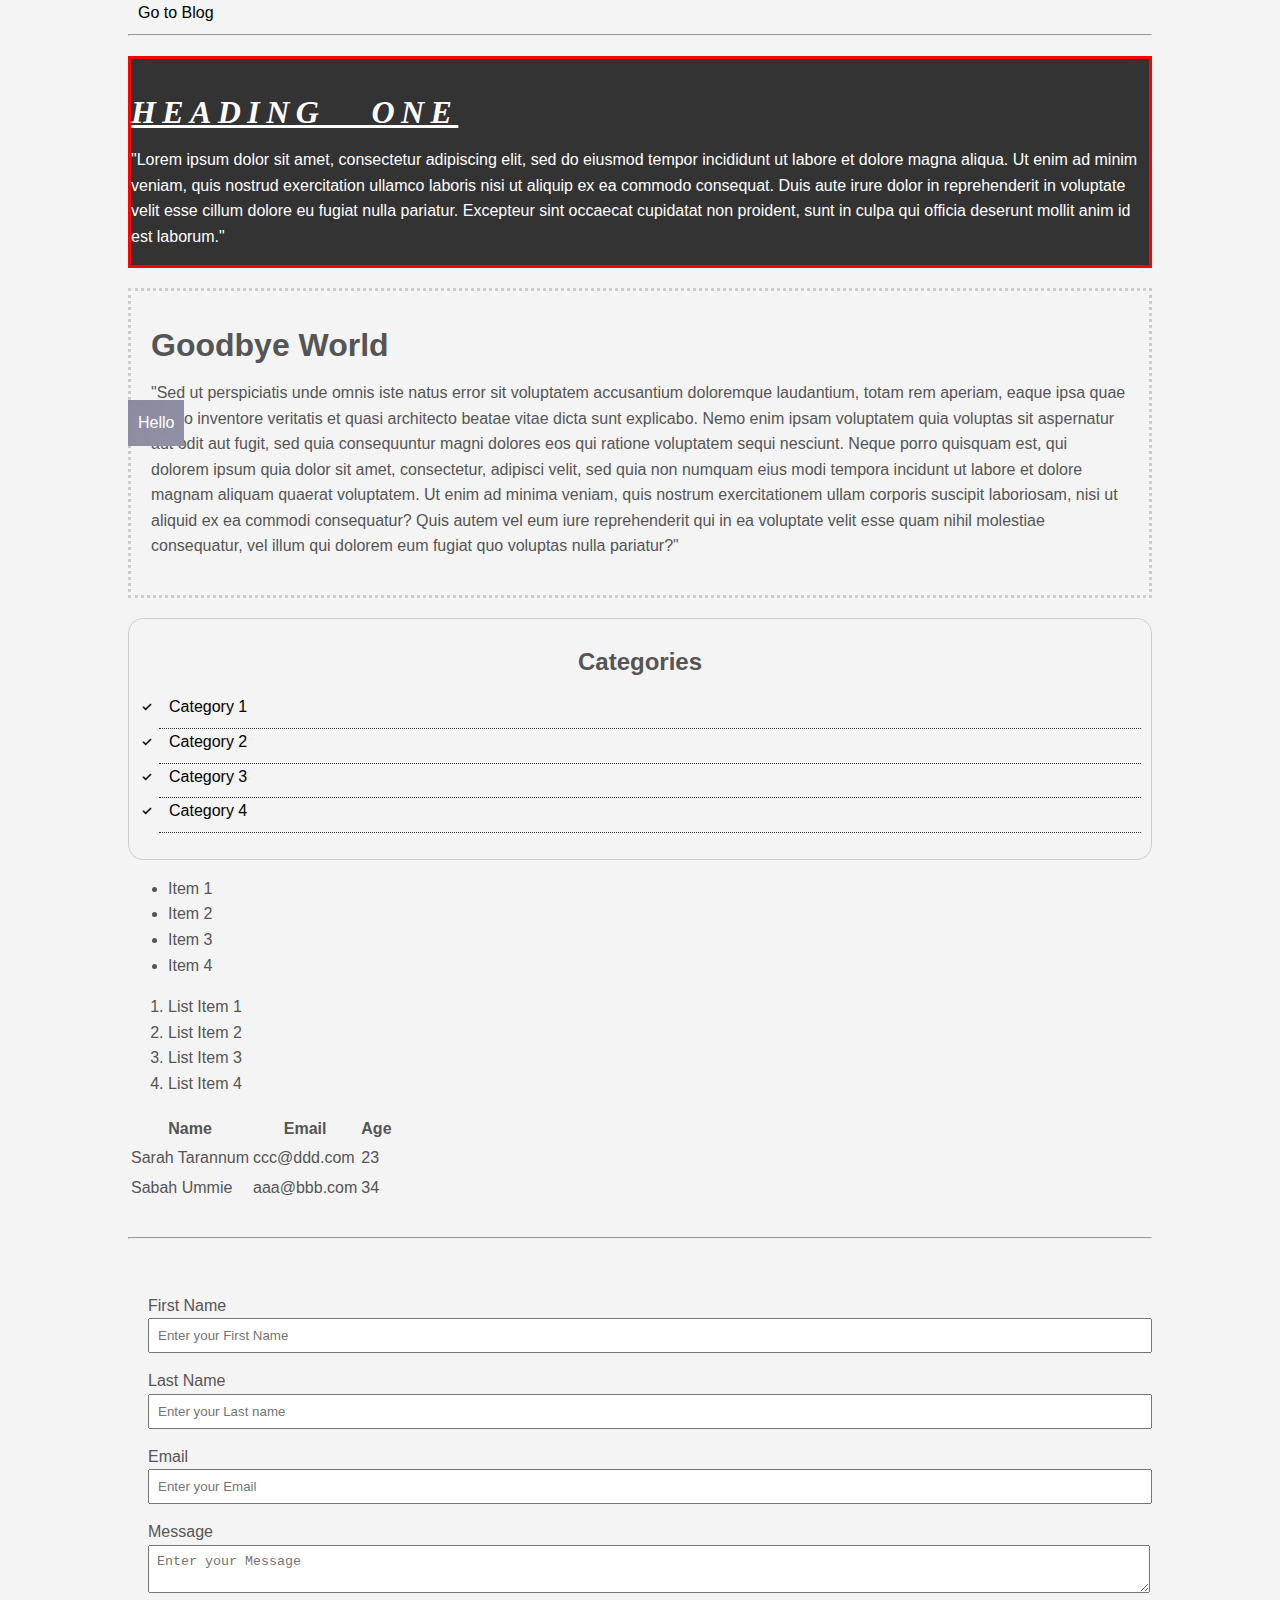
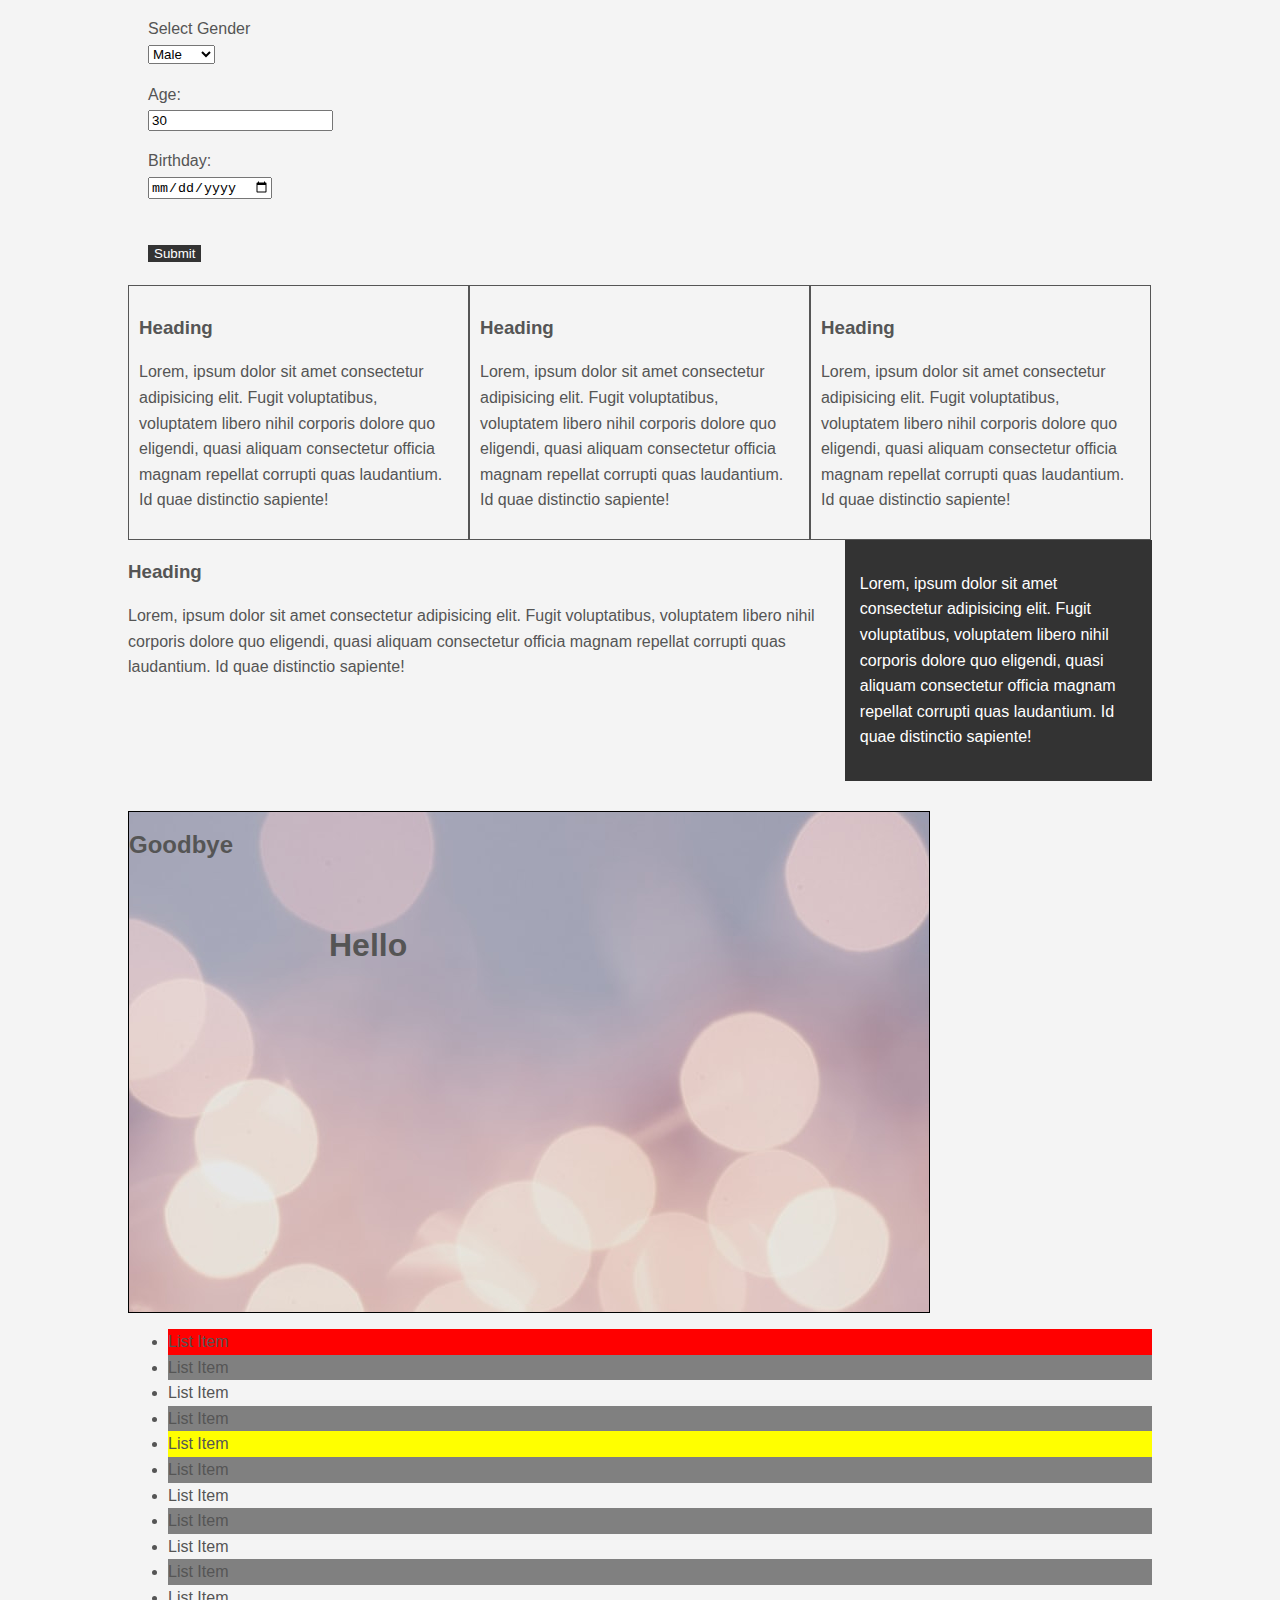
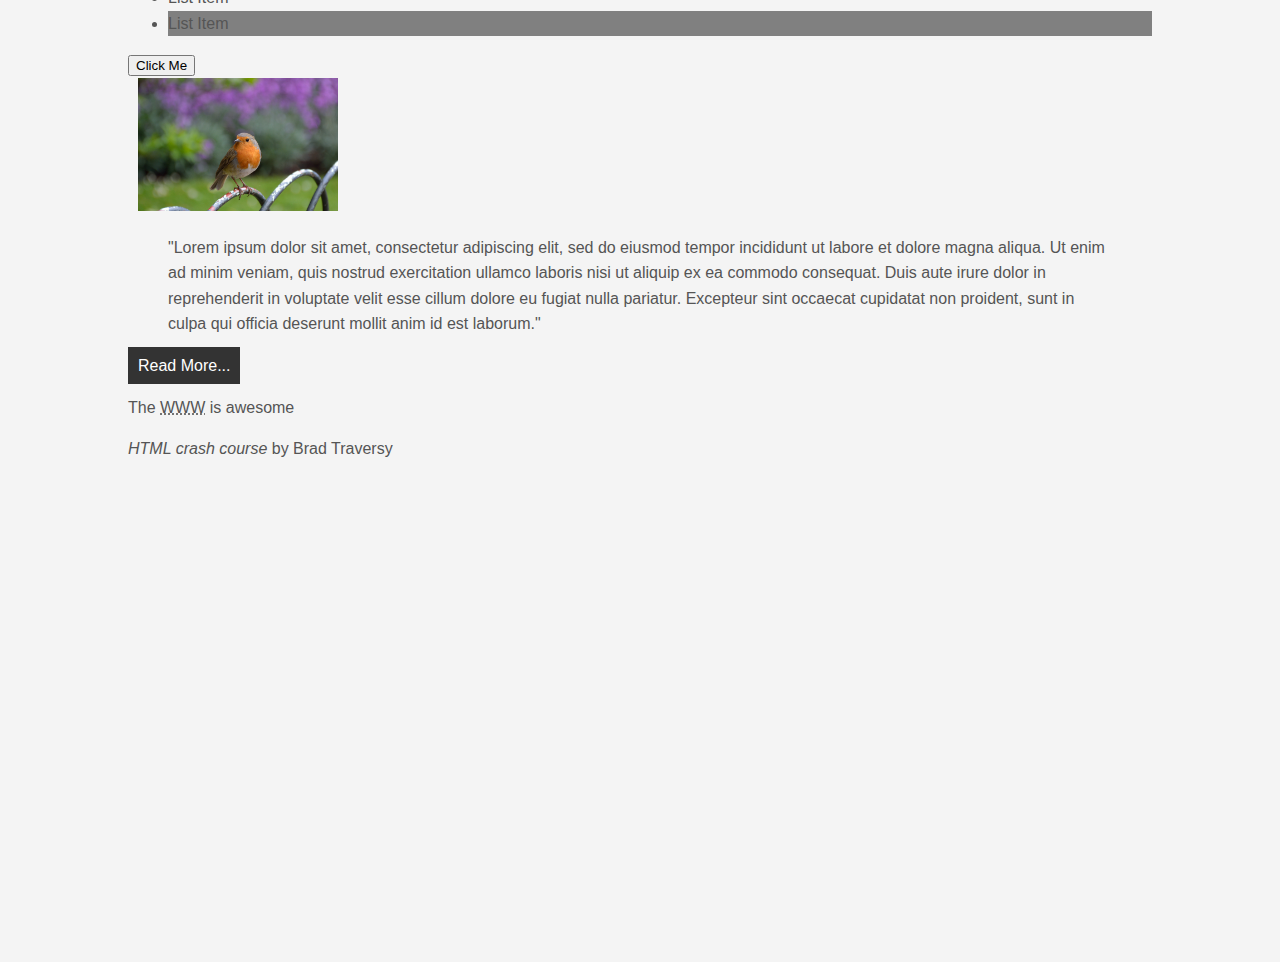
<file: index.html>
<!DOCTYPE html>
<html lang="en">
<head>
       <meta charset="UTF-8">
       <meta http-equiv="X-UA-Compatible" content="IE=edge">
       <meta name="viewport" content="width=device-width, initial-scale=1.0">
       <title>HTML Cheat Sheet</title>
       <link rel="stylesheet" type="text/css" href="css/style.css">
</head>
<body>
       <!-- Comtainer Starts -->
       <div class="container">
              <a href="blog.html">Go to Blog</a>
              <hr>
              <!-- Headings -->
              <div class="box-1">
                     <h1>Heading One</h1>
                     <p>"Lorem ipsum dolor sit amet, 
                            consectetur adipiscing elit, sed do eiusmod tempor 
                            incididunt ut labore et dolore magna aliqua. Ut enim ad minim veniam, 
                            quis nostrud exercitation ullamco laboris nisi ut aliquip ex ea 
                            commodo consequat. Duis aute irure dolor in reprehenderit 
                            in voluptate velit esse cillum dolore eu fugiat nulla pariatur. 
                            Excepteur sint occaecat cupidatat non proident, 
                            sunt in culpa qui officia deserunt mollit 
                            anim id est laborum."
                     </p>
              </div>
              <div class="box-2">
                     <h1>Goodbye World</h1>
                     <p>"Sed ut perspiciatis unde omnis iste natus error sit voluptatem 
                            accusantium doloremque laudantium, totam rem aperiam, eaque 
                            ipsa quae ab illo inventore veritatis et quasi architecto beatae 
                            vitae dicta sunt explicabo. Nemo enim ipsam voluptatem quia voluptas 
                            sit aspernatur aut odit aut fugit, sed quia consequuntur magni 
                            dolores eos qui ratione voluptatem sequi nesciunt. Neque porro 
                            quisquam est, qui dolorem ipsum quia dolor sit amet, consectetur, 
                            adipisci velit, sed quia non numquam eius modi tempora incidunt 
                            ut labore et dolore magnam aliquam quaerat voluptatem. Ut enim ad 
                            minima veniam, quis nostrum exercitationem ullam corporis suscipit 
                            laboriosam, nisi ut aliquid ex ea commodi consequatur? Quis autem 
                            vel eum iure reprehenderit qui in ea voluptate velit esse quam 
                            nihil molestiae consequatur, vel illum qui dolorem eum fugiat quo 
                            voluptas nulla pariatur?"</p>
              </div>

              <div class="categories">
                     <h2>Categories</h2>
                     <ul>
                            <li><a href="">Category 1</a></li>
                            <li><a href="">Category 2</a></li>
                            <li><a href="">Category 3</a></li>
                            <li><a href="test.html">Category 4</a></li>
                     </ul>
              </div>
              

              <ul>
                     <li>Item 1</li>
                     <li>Item 2</li>
                     <li>Item 3</li>
                     <li> Item 4</li>
              </ul>
              <ol>
                     <li>List Item 1</li>
                     <li>List Item 2</li>
                     <li>List Item 3</li>
                     <li>List Item 4</li>
              </ol>
              <!-- Table -->

              <table class="table">
                     <thead>
                            <tr>
                                   <th>Name</th>
                                   <th>Email</th>
                                   <th>Age</th>
                            </tr>
                     </thead>
                     <tbody>
                            <tr>
                                   <td scope="row">Sarah Tarannum</td>
                                   <td>ccc@ddd.com</td>
                                   <td>23</td>
                            </tr>
                            <tr>
                                   <td scope="row">Sabah Ummie</td>
                                   <td>aaa@bbb.com</td>
                                   <td>34</td>
                            </tr>
                     </tbody>
              </table>
              <br>
              <hr>
              <br>
              <!-- Forms -->
              <form class="my-form" action="process.php" method="POST">
                     <div class="form-group">
                            <label for="">First Name</label>
                            <input type="text" name="firstName" id="" placeholder="Enter your First Name">
                     </div>
                     <div class="form-group">
                            <label for="">Last Name</label>
                            <input type="text" name="lastName" id="" placeholder="Enter your Last name">
                     </div>
                     <div class="form-group">
                            <label for="">Email</label>
                            <input type="text" name="email" id="" placeholder="Enter your Email">
                     </div>
                     <div class="form-group">
                            <label for="">Message</label>
                            <textarea name="message" id="" placeholder="Enter your Message"></textarea>
                     </div>
                     <div class="form-group">
                            <label for="">Select Gender</label>
                            <select name="gender" id="">
                                   <option value="male">Male</option>
                                   <option value="female">Female</option>
                            </select>
                     </div>
                     <div class="form-group">
                            <label for="">Age: </label>
                            <input type="number" name="age" value="30" id="">
                     </div>
                     <div class="form-group">
                            <label for="">Birthday: </label>
                            <input type="date" name="birthday" id="">
                     </div>
                     <br>
                     <input class="button" type="submit" name="Submit" value="Submit">
              </form>

              <div class="block">
                     <h3>Heading</h3>
                     <p>
                            Lorem, ipsum dolor sit amet consectetur adipisicing elit. Fugit voluptatibus, 
                            voluptatem libero nihil corporis dolore quo eligendi, quasi aliquam consectetur 
                            officia magnam repellat corrupti quas laudantium. Id quae distinctio sapiente!
                     </p>
              </div>
              <div class="block">
                     <h3>Heading</h3>
                     <p>
                            Lorem, ipsum dolor sit amet consectetur adipisicing elit. Fugit voluptatibus, 
                            voluptatem libero nihil corporis dolore quo eligendi, quasi aliquam consectetur 
                            officia magnam repellat corrupti quas laudantium. Id quae distinctio sapiente!
                     </p>
              </div>
              <div class="block">
                     <h3>Heading</h3>
                     <p>
                            Lorem, ipsum dolor sit amet consectetur adipisicing elit. Fugit voluptatibus, 
                            voluptatem libero nihil corporis dolore quo eligendi, quasi aliquam consectetur 
                            officia magnam repellat corrupti quas laudantium. Id quae distinctio sapiente!
                     </p>
              </div>
              <div class="clr"></div>

              <div id = "main-block">
                     <h3>Heading</h3>
                     <p>
                            Lorem, ipsum dolor sit amet consectetur adipisicing elit. Fugit voluptatibus, 
                            voluptatem libero nihil corporis dolore quo eligendi, quasi aliquam consectetur 
                            officia magnam repellat corrupti quas laudantium. Id quae distinctio sapiente!
                     </p> 
              </div>
              <div id="sidebar">
                     <p>
                            Lorem, ipsum dolor sit amet consectetur adipisicing elit. Fugit voluptatibus, 
                            voluptatem libero nihil corporis dolore quo eligendi, quasi aliquam consectetur 
                            officia magnam repellat corrupti quas laudantium. Id quae distinctio sapiente!
                     </p>  
              </div>
              <div class="clr"></div>
              <div class="p-box">
                     <h1>Hello</h1>
                     <h2>Goodbye</h2>
              </div>
              <ul class="my-list">
                     <li>List Item</li>
                     <li>List Item</li>
                     <li>List Item</li>
                     <li>List Item</li>
                     <li>List Item</li>
                     <li>List Item</li>
                     <li>List Item</li>
                     <li>List Item</li>
                     <li>List Item</li>
                     <li>List Item</li>
                     <li>List Item</li>
                     <li>List Item</li>
              </ul>
              <a href="#" class="fix-me button">Hello</a>
       
              <!-- Button -->
              <button>Click Me</button><br>
              <!-- Image -->
              <a href="images/sample-image.jpeg">
                     <img src="images/sample-image.jpeg" alt="My Sample Image" width="200">
              </a>
             

              <!-- Quotations -->

              <blockquote cite="http://taversymedia.com"> "Lorem ipsum dolor sit amet, 
                     consectetur adipiscing elit, sed do eiusmod tempor 
                     incididunt ut labore et dolore magna aliqua. Ut enim ad minim veniam, 
                     quis nostrud exercitation ullamco laboris nisi ut aliquip ex ea 
                     commodo consequat. Duis aute irure dolor in reprehenderit 
                     in voluptate velit esse cillum dolore eu fugiat nulla pariatur. 
                     Excepteur sint occaecat cupidatat non proident, 
                     sunt in culpa qui officia deserunt mollit 
                     anim id est laborum."</blockquote>

              <a href="#" class="button">Read More...</a>

              <p>The <abbr title="World Wide Web">WWW</abbr> is awesome</p>
              <p><cite>HTML crash course</cite> by Brad Traversy</p>
              <div style="margin-top: 500px;"></div>

            

              
       </div>  <!--Container Ends -->
       
       

       
     
</body>  
</html>
</file>
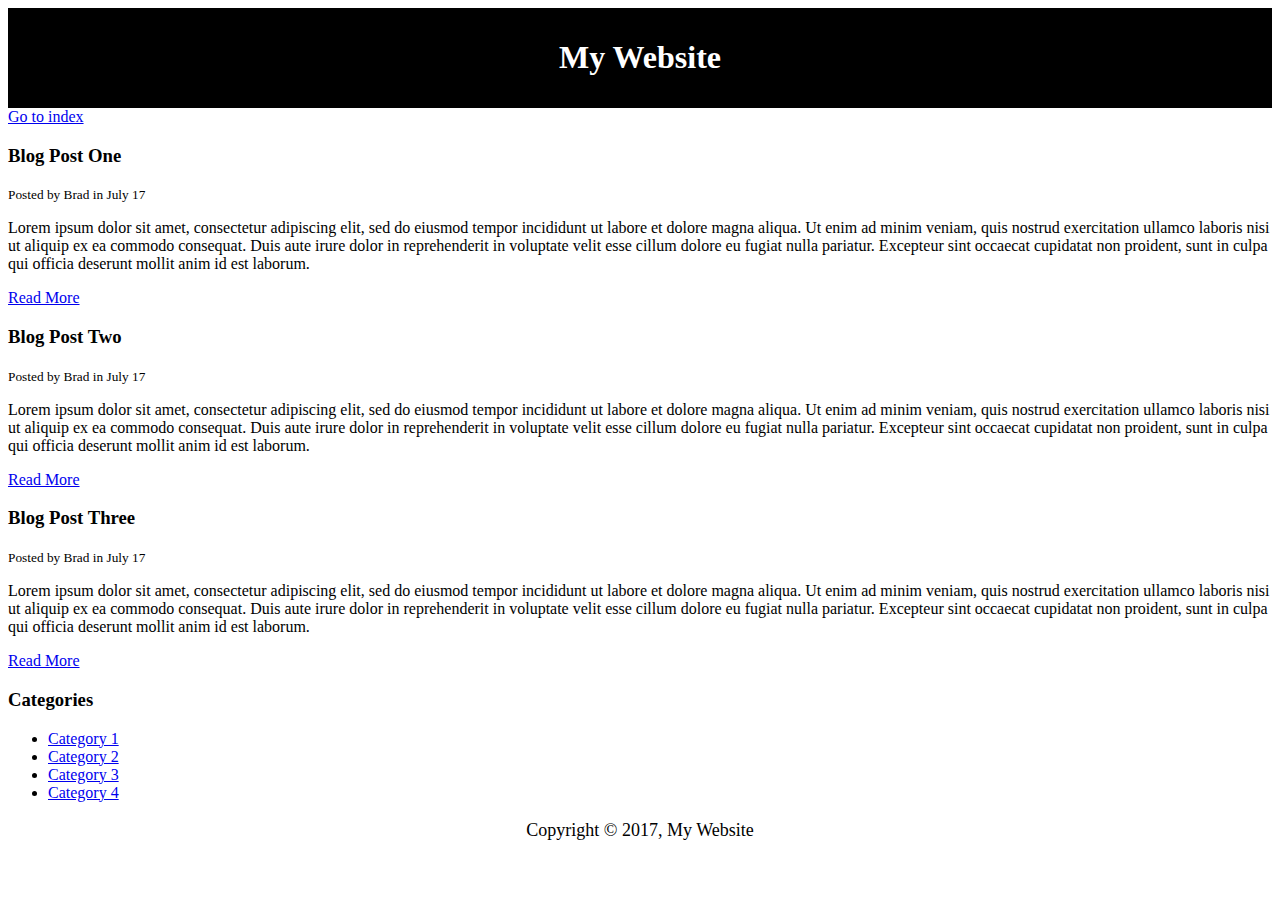
<file: blog.html>
<!DOCTYPE html>
<html lang="en">
<head>
       <meta charset="UTF-8">
       <meta http-equiv="X-UA-Compatible" content="IE=edge">
       <meta name="viewport" content="width=device-width, initial-scale=1.0">
       <title>Document</title>
       <meta name="description" content="Awesome blog by Traversy Media">
       <meta name="keywords" content="web design blog, web dev blog, traversy media">
       <style type="text/css">
              #main-header{
                      text-align: center;
                      background-color: black;
                      color: white;
                      padding: 10px;
              }

              #main-footer{
                   text-align: center;
                   font-size: 18px;  
              }
       </style>
</head>
<body>
       <header id="main-header">
              <h1>My Website</h1>
       </header>
       <a href="index.html">Go to index</a>
       <section>
              <article class="post">
                     <h3>Blog Post One</h3>
                     <small>Posted by Brad in July 17</small>
                     <p>Lorem ipsum dolor sit amet, 
                            consectetur adipiscing elit, sed do eiusmod tempor 
                            incididunt ut labore et dolore magna aliqua. Ut enim ad minim veniam, 
                            quis nostrud exercitation ullamco laboris nisi ut aliquip ex ea 
                            commodo consequat. Duis aute irure dolor in reprehenderit 
                            in voluptate velit esse cillum dolore eu fugiat nulla pariatur. 
                            Excepteur sint occaecat cupidatat non proident, 
                            sunt in culpa qui officia deserunt mollit 
                            anim id est laborum.
                     </p>
                     <a href="post.html">Read More</a>
              </article>
              <article class="post">
                     <h3>Blog Post Two</h3>
                     <small>Posted by Brad in July 17</small>
                     <p>Lorem ipsum dolor sit amet, 
                            consectetur adipiscing elit, sed do eiusmod tempor 
                            incididunt ut labore et dolore magna aliqua. Ut enim ad minim veniam, 
                            quis nostrud exercitation ullamco laboris nisi ut aliquip ex ea 
                            commodo consequat. Duis aute irure dolor in reprehenderit 
                            in voluptate velit esse cillum dolore eu fugiat nulla pariatur. 
                            Excepteur sint occaecat cupidatat non proident, 
                            sunt in culpa qui officia deserunt mollit 
                            anim id est laborum.
                     </p>
                     <a href="post.html">Read More</a>
              </article>
              <article class="post">
                     <h3>Blog Post Three</h3>
                     <small>Posted by Brad in July 17</small>
                     <p>Lorem ipsum dolor sit amet, 
                            consectetur adipiscing elit, sed do eiusmod tempor 
                            incididunt ut labore et dolore magna aliqua. Ut enim ad minim veniam, 
                            quis nostrud exercitation ullamco laboris nisi ut aliquip ex ea 
                            commodo consequat. Duis aute irure dolor in reprehenderit 
                            in voluptate velit esse cillum dolore eu fugiat nulla pariatur. 
                            Excepteur sint occaecat cupidatat non proident, 
                            sunt in culpa qui officia deserunt mollit 
                            anim id est laborum.
                     </p>
                     <a href="post.html">Read More</a>
              </article>
       </section>
       <aside>
              <h3>Categories</h3>
              <nav>
                     <ul>
                            <li><a href="#">Category 1</a></li>
                            <li><a href="#">Category 2</a></li>
                            <li><a href="#">Category 3</a></li>
                            <li><a href="test.html">Category 4</a></li>
                     </ul>
              </nav>
       </aside>
       <footer id="main-footer">
              <p>Copyright &copy; 2017, My Website</p>
       </footer>
</body>
</html>
</file>
<file: css/style.css>
/* * {
       margin:0;
       padding: 0;
} */
body {
       background-color: #f4f4f4;
       color: #555555;
       font-family: Arial, Helvetica, sans-serif;
       font-size: 16px;
       font-weight: normal  ;
       /* Same as above */
       font: normal 16px Arial, Helvetica, sans-serif;
       line-height: 1.6em;
       margin: 0;
}

a {
       padding: 10px;
       text-decoration: none;
       color: #000;
}

a:hover {
       color: red;
}

a:active {
       color: green;
}



.button {
       background-color: #333;
       color: #fff;
       padding: 10px, 15px;
       border: none;
}

.clr {
       clear: both;
}

.container{
       width: 80%;
       margin: auto;
}

.box-1 {
       background-color: #333;
       color: #fff;
       border:5px red solid;
       border-width: 3px;

       padding-top: 20px;
       margin: 20px 0;
       
}

.box-1 h1 {
       font-family: Tahoma;
       font-weight: 800;
       font-style: italic;
       text-decoration: underline;
       text-transform: uppercase;
       letter-spacing: 0.2em;
       word-spacing:1em;
}

.box-2 {
       border:3px dotted #ccc;
       padding: 20px;
       margin:20px 0;
}

.categories{
       border: 1px #ccc solid;
       padding: 10px;
       border-radius: 15px;
}

.categories h2 {
       text-align: center;

}

.categories ul {
       padding: 0;
       padding-left: 20px;
       list-style: square;
       list-style: none;

}

.categories li {
       padding-bottom: 8px;
       border-bottom:dotted 1px #333;
       list-style-image: url('../images/check-2.png')
}

.my-form {
       padding : 20px;
}

.my-form .form-group {
       padding-bottom: 15px;
}

.my-form label {
       display: block;
}

.my-form input[type = "text"], .my-form textarea {
       padding: 8px;
       width: 100%;
}

.block {
       float:left;
       width: 33.3%;
       border: 1px solid;
       padding: 10px;
       box-sizing: border-box;
}

#main-block {
       float:left;
       width: 70%;
}

#sidebar {
       float: right;
       width: 30%;
       background-color: #333;
       color:#fff;
       padding: 15px;
       box-sizing: border-box;
}

.p-box {
       width: 800px;
       height: 500px;
       border: 1px solid #000;
       margin-top: 30px;
       position: relative;
       background-image: url('../images/background.jpeg');
       background-repeat: no-repeat;
       background-position: 100px, 200px;
       background-position: center center;
}
 .p-box h1 {
        position: absolute;
        top: 100px;
        left: 200px;
        right: 100px;
 }
 .fix-me {
        position: fixed;
        top: 400px;
        background-image: url('../images/background.jpeg');
 }

 .my-list li:first-child{
        background: red;

 }
 .my-list li:last-child{
       background: blue;
       
}
.my-list li:nth-child(5){
       background: yellow;
       
}
.my-list li:nth-child(even){
       background: grey;
       
}
</file>
